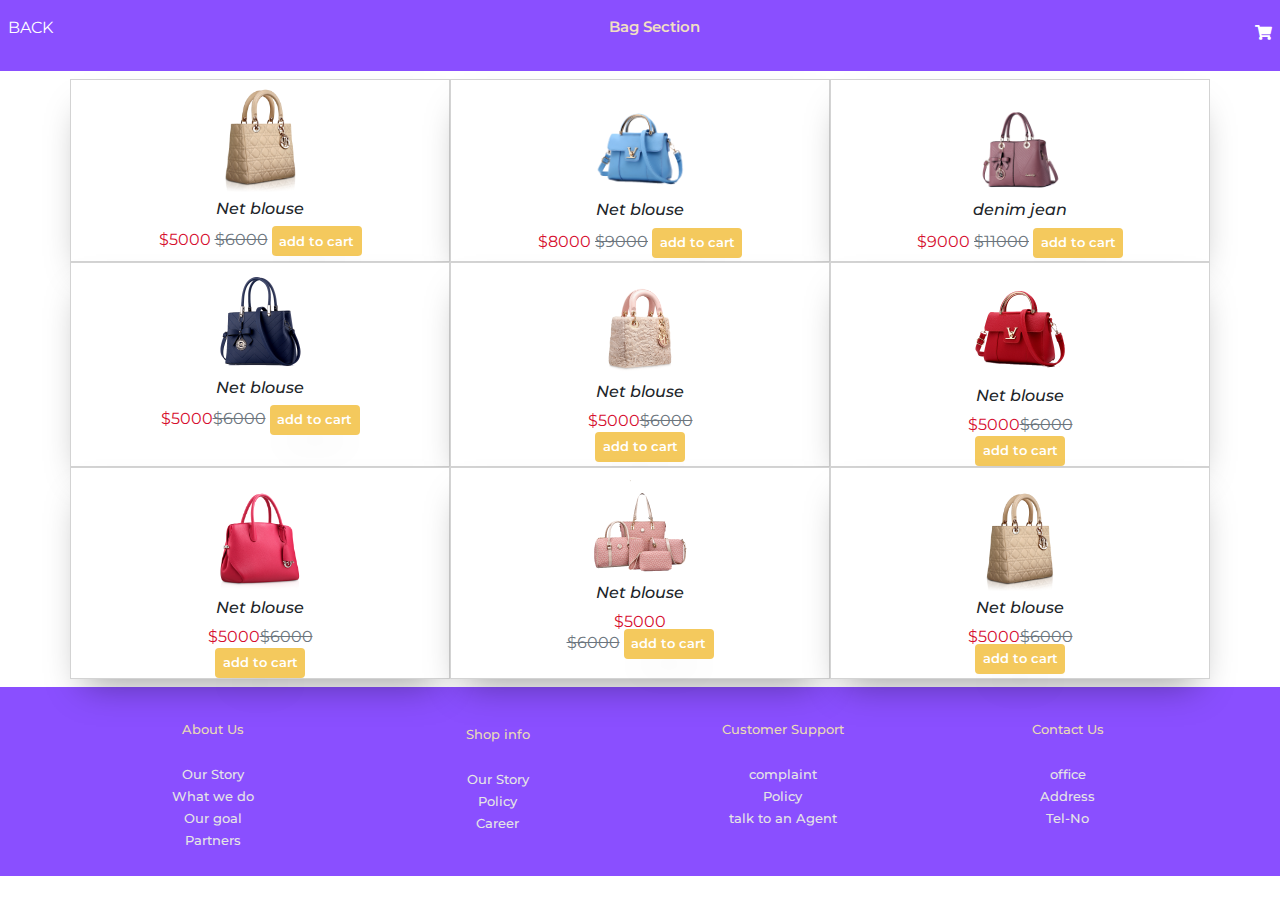
<file: bag.html>
<!doctype html>
<html lang="en">
  <head>
    <title>Title</title>
    <!-- Required meta tags -->
    <meta charset="utf-8">
    <meta name="viewport" content="width=device-width, initial-scale=1, shrink-to-fit=no">
    <link rel="stylesheet" href="https://stackpath.bootstrapcdn.com/bootstrap/4.3.1/css/bootstrap.min.css" integrity="sha384-ggOyR0iXCbMQv3Xipma34MD+dH/1fQ784/j6cY/iJTQUOhcWr7x9JvoRxT2MZw1T" crossorigin="anonymous">
    <link rel="stylesheet" href="css/style.css">
    <link href="/fontawesome-free-5.15.4-web/css/all.css" rel="stylesheet">
    <script src="https://code.jquery.com/jquery-3.3.1.slim.min.js" integrity="sha384-q8i/X+965DzO0rT7abK41JStQIAqVgRVzpbzo5smXKp4YfRvH+8abtTE1Pi6jizo" crossorigin="anonymous"></script>
      <script src="https://cdnjs.cloudflare.com/ajax/libs/popper.js/1.14.7/umd/popper.min.js" integrity="sha384-UO2eT0CpHqdSJQ6hJty5KVphtPhzWj9WO1clHTMGa3JDZwrnQq4sF86dIHNDz0W1" crossorigin="anonymous"></script>
      <script src="https://stackpath.bootstrapcdn.com/bootstrap/4.3.1/js/bootstrap.min.js" integrity="sha384-JjSmVgyd0p3pXB1rRibZUAYoIIy6OrQ6VrjIEaFf/nJGzIxFDsf4x0xIM+B07jRM" crossorigin="anonymous"></script>
   
    <!-- Bootstrap CSS -->
 
   <link rel="preconnect" href="https://fonts.googleapis.com">
<link rel="preconnect" href="https://fonts.gstatic.com" crossorigin>
<link href="https://fonts.googleapis.com/css2?family=Montserrat:wght@400;500;600&display=swap" rel="stylesheet">
  </head>
  <body class="des"> 
   
    <nav class=" d-flex navo justify-content-between px-2">
      <a class=" py-3 text-white " href="index.html"> BACK</a>
      <p class="act py-3  text-center mx-auto" href="#"> Bag Section</p>
      <div class="position-absolute w-100 cars p-2">
        <div class="text-right p-2"><i class="fa fa-times cancel bg-light text-warning p-2 rounded" aria-hidden="true"></i></div>
          <p class="empty"></p>
      </div>
        
      <h1 class=""><i class="fa fa-shopping-cart ca" aria-hidden="true"></i></h1>
    </nav>
    <div class="container  mb-2 mt-2">
    <div class="row ">
      <div class="col-4 py-2 text-center   trouser">
      <img width="95px" class=" imag  "   src="./images/tote-bag-christian-dior-se-lady-dior-handbag-bag-976ef1c25dc5737d677105265ef517fa.png">
        <p class="h6">Net blouse</p>
        <p class="special">$5000   <del class="text-secondary">$6000</del>

<button class="btn b buy">add to cart</button>
     
     </div> 
       <div class="col-4 py-2 text-center trouser">
        <a href="">  <img width="90px" class="mt-3 imag "   src="./images/museum-of-bags-and-purses-handbag-messenger-bag-fashion-women-s-handbags-58fb84c0744bca0f2b0111df59adb636.png">
          </a><p class="h6">Net blouse</p>
          <p class="special">$8000   <del class="text-secondary">$9000</del>

          <button class="btn b buy">add to cart</button>

        </div>
          <div class="col-4  text-center trouser ">
            <a href=""> <img width="90px" class="mt-4 imag "   src="./images/handbag-messenger-bag-leather-tote-bag-women-s-handbags-d4d778acc3112d7686847ea2b6bc0f83.png">
      </a><p class="h6">denim jean</p>
      <p class="special">$9000 <del class="text-secondary">$11000</del>
    <button class="btn b buy">add to cart</button>


  </div>
      <div class="col-4 text-center trouser">
        <a href=""> <img width="100px" class="mt-2 imag "   src="./images/handbag-designer-woman-women-s-handbags-92af0b9a9175e855a7331774c9bb96ec.png">
  </a><p class="h6">Net blouse</p>
  <p class="special">$5000<del class="text-secondary">$6000</del>
<button class="btn b buy">add to cart</button>

</div>
  <div class="col-4 text-center trouser">
    <a href=""> <img width="80px" class="mt-4 imag "   src="./images/handbag-christian-dior-se-lady-dior-fashion-bag-6dfc50f4bef9c8a48a3dfcb26140c982.png">
</a><p class="h6">Net blouse</p>
<p class="special">$5000<del class="text-secondary">$6000</del></p>
<button class="btn b buy mt-1">add to cart</button>

</div>
<div class="col-4 text-center trouser">
  <a href="learn.html"> <img width="100px" class="mt-3 imag "   src="./images/chanel-handbag-messenger-bag-tote-bag-women-s-handbags-984b628b9482c749068f4e052cdf3143.png">
</a><p class="h6">Net blouse</p>
<p class="special">$5000<del class="text-secondary">$6000</del></p>
<button class="btn b buy mt-1">add to cart</button>

</div>
<div class="col-4 text-center trouser">
  <img width="90px" class=" mt-4 imag "   src="./images/christian-dior-se-handbag-lady-dior-tote-bag-women-bag-1b61077a3ab48e6d1144b6988428a0c7.png">
   <p class="h6">Net blouse</p>
    <p class="special">$5000<del class="text-secondary">$6000</del></p>
    <button class="btn b mt-1 buy">add to cart</button>

    </div>
    <div class="col-4 text-center trouser">
      <img width="100px" class=" mt-2 imag "   src="./images/handbag-messenger-bag-tote-bag-leather-women-s-handbags-6fd89cc106c22399bf3d2b9258be1f96.png">
       <p class="h6">Net blouse</p>
<p class="special">$5000</p><del class="text-secondary">$6000</del>
<button class="btn b buy">add to cart</button>

</div>
        <div class="col-4 text-center trouser">
         <img width="90px" class="mt-4 imag "   src="./images/tote-bag-christian-dior-se-lady-dior-handbag-bag-976ef1c25dc5737d677105265ef517fa.png">
   <p class="h6">Net blouse</p>
    <p class="special">$5000<del class="text-secondary">$6000</del></p>
    <button class="btn b buy">add to cart</button>

    </div>
        </div>
        </div>
         
        <footer class="p-2" id="about">

          <div class="container mt-3 mx-"><div class="row" >

          <div class="col-6 col-md-3 re text-center"><p>About Us</p>

            <ul class="remove mt-3 text">

              <a href="#"> <li>Our Story</li></a>

               <a href="#"><li>What we do</li></a>

               <a href="#"> <li>Our goal</li></a>

                <a href="#"><li>Partners</li></a>

  </ul>

</div>

          <div class="col-6 col-md-3">

            <p class="h6 re text-center">Shop info</p>

            <ul class="remove mt-3 text-center">

          <a href="#"> <li>Our Story</li></a>

           <a href="#"><li>Policy</li></a>

           <a href="#"> <li>Career</li></a>

           

</ul>

          </div>

          <div class="col-6 col-md-3 text-sm re text-center">Customer Support

          <ul class="remove mt-3">

            <a href="#"> <li>complaint</li></a>

             <a href="#"><li>Policy</li></a>

             <a href="#"> <li>talk to an Agent</li></a>

            </ul></div>

          <div class="col-6 col-md-3 re text-center"><p>Contact Us</p>

            <ul class="remove mt-3">

              <a href="#"> <li>office</li></a>

               <a href="#"><li>Address</li></a>

               <a href="#"> <li>Tel-No</li></a>
            
         </ul>
          </div>
              </div>        
      </footer>
        <script src="https://code.jquery.com/jquery-3.3.1.slim.min.js" integrity="sha384-q8i/X+965DzO0rT7abK41JStQIAqVgRVzpbzo5smXKp4YfRvH+8abtTE1Pi6jizo" crossorigin="anonymous"></script>

        <script src="https://cdnjs.cloudflare.com/ajax/libs/popper.js/1.14.7/umd/popper.min.js" integrity="sha384-UO2eT0CpHqdSJQ6hJty5KVphtPhzWj9WO1clHTMGa3JDZwrnQq4sF86dIHNDz0W1" crossorigin="anonymous"></script>

        <script src="https://stackpath.bootstrapcdn.com/bootstrap/4.3.1/js/bootstrap.min.js" integrity="sha384-JjSmVgyd0p3pXB1rRibZUAYoIIy6OrQ6VrjIEaFf/nJGzIxFDsf4x0xIM+B07jRM" crossorigin="anonymous"></script>

        <script src="./js/shoe.js"></script>

        </body>
        </html>
</file>
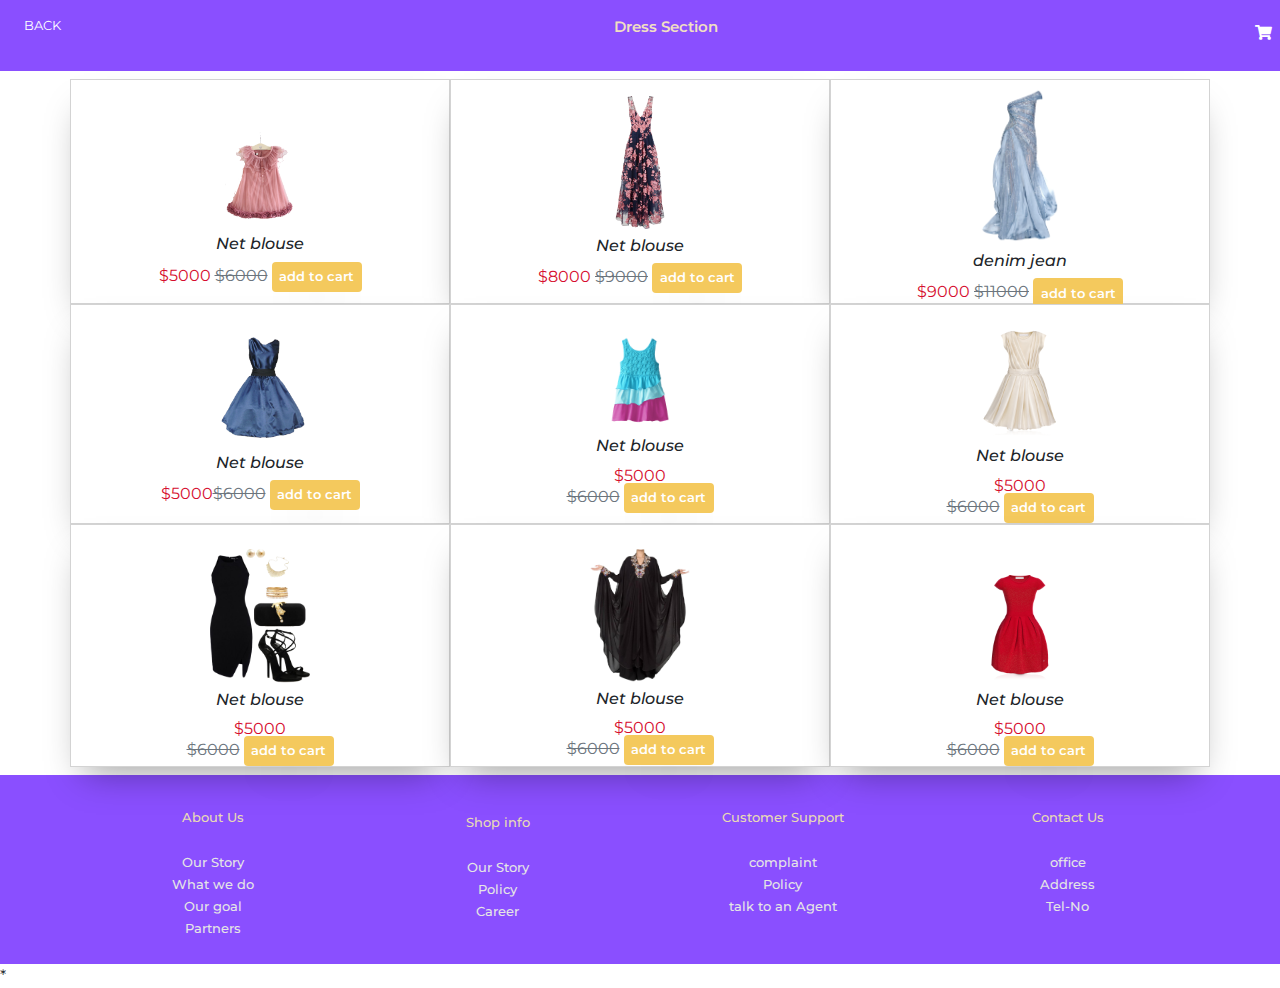
<file: dress.html>
<!doctype html>
<html lang="en">
  <head>
    <title>Title</title>
    <!-- Required meta tags -->
    <meta charset="utf-8">
    <meta name="viewport" content="width=device-width, initial-scale=1, shrink-to-fit=no">
    <link rel="stylesheet" href="https://stackpath.bootstrapcdn.com/bootstrap/4.3.1/css/bootstrap.min.css" integrity="sha384-ggOyR0iXCbMQv3Xipma34MD+dH/1fQ784/j6cY/iJTQUOhcWr7x9JvoRxT2MZw1T" crossorigin="anonymous">
    <link rel="stylesheet" href="css/style.css">
    <link href="/fontawesome-free-5.15.4-web/css/all.css" rel="stylesheet">
    <script src="https://code.jquery.com/jquery-3.3.1.slim.min.js" integrity="sha384-q8i/X+965DzO0rT7abK41JStQIAqVgRVzpbzo5smXKp4YfRvH+8abtTE1Pi6jizo" crossorigin="anonymous"></script>
      <script src="https://cdnjs.cloudflare.com/ajax/libs/popper.js/1.14.7/umd/popper.min.js" integrity="sha384-UO2eT0CpHqdSJQ6hJty5KVphtPhzWj9WO1clHTMGa3JDZwrnQq4sF86dIHNDz0W1" crossorigin="anonymous"></script>
      <script src="https://stackpath.bootstrapcdn.com/bootstrap/4.3.1/js/bootstrap.min.js" integrity="sha384-JjSmVgyd0p3pXB1rRibZUAYoIIy6OrQ6VrjIEaFf/nJGzIxFDsf4x0xIM+B07jRM" crossorigin="anonymous"></script>
   
    <!-- Bootstrap CSS -->
 
   <link rel="preconnect" href="https://fonts.googleapis.com">
<link rel="preconnect" href="https://fonts.gstatic.com" crossorigin>
<link href="https://fonts.googleapis.com/css2?family=Montserrat:wght@400;500;600&display=swap" rel="stylesheet">
  </head>
  <body class="text-"> 
   
    <nav class=" d-flex  navo justify-content-between px-2">
      <a class=" p-3 text-white  small" href="index.html"> BACK</a>
      <p class="act p-3  sho mx-auto"  href="#"> Dress Section</p>
      <span class=" active"></span>
      <h1 class=""><i class="fa fa-shopping-cart  ca" aria-hidden="true"></i></h1>
    </nav>
    
    <div class="container mb-2 mt-2">
    <div class="row ">
      <div class="col-4 text-center   trouser">
      <img width="100px" class=" mt-5 "   src="./images/t-shirt-dress-childrens-clothing-childrens-party-girl-girl-children-dress-db122b3193c7debba76571a78fdc2522.png">
        <p class="h6">Net blouse</p>
        <p class="special">$5000   <del class="text-secondary">$6000</del>

<button class="btn b buy">add to cart</button>
     
     </div> 
       <div class="col-4  text-center trouser">
        <a href="">  <img width="100px" class="mt-3"   src="./images/evening-gown-dress-marchesa-ball-gown-v-collar-dress-3fa1f23d28c95b73c6bb2e3a398829d8.png">
          </a><p class="h6">Net blouse</p>
          <p class="special">$8000   <del class="text-secondary">$9000</del>

          <button class="btn b buy">add to cart</button>

        </div>
          <div class="col-4 text-center trouser">
            <a href=""> <img width="80px" class="mt-2"   src="./images/evening-gown-prom-wedding-dress-dress-2c0fa20ae4decebbb7676f51a4e696f5.png">
      </a><p class="h6">denim jean</p>
      <p class="special">$9000 <del class="text-secondary">$11000</del>
    <button class="btn b buy">add to cart</button>


  </div>
      <div class="col-4 text-center trouser">
        <a href=""> <img width="100px" class="mt-4"   src="./images/cocktail-dress-blue-skirt-clothing-silk-sleeveless-dress-975d02d57154748d17de03415d3b1550.png">
  </a><p class="h6">Net blouse</p>
  <p class="special">$5000<del class="text-secondary">$6000</del>
<button class="btn b buy">add to cart</button>

</div>
  <div class="col-4 text-center trouser">
    <a href=""> <img width="100px" class="mt-4"   src="./images/children-s-clothing-party-dress-infant-dress-78d7b5e3d8d2028b3b0efb14fa5023a8.png">
</a><p class="h6">Net blouse</p>
<p class="special">$5000</p><del class="text-secondary">$6000</del>
<button class="btn b buy">add to cart</button>

</div>
<div class="col-4 text-center trouser">
  <a href="learn.html"> <img width="100px" class="mt-4"   src="./images/baby-dior-dress-christian-dior-se-clothing-gown-dress-9c82cbd78fb74e0de47beea29000746f.png">
</a><p class="h6">Net blouse</p>
<p class="special">$5000</p><del class="text-secondary">$6000</del>
<button class="btn b buy">add to cart</button>

</div>
<div class="col-4 text-center trouser">
  <a href="learn.html">  <img width="100px" class=" mt-4"   src="./images/little-black-dress-cocktail-dress-clothing-party-dress-women-with-66fb0480fbfc42db17a57074b903df6e.png">
    </a><p class="h6">Net blouse</p>
    <p class="special">$5000</p><del class="text-secondary">$6000</del>
    <button class="btn b buy">add to cart</button>

    </div>
    <div class="col-4 text-center trouser">
      <a href="learn.html">  <img width="100px" class=" mt-4"   src="./images/abaya-dress-chiffon-clothing-kaftan-abaya-db87afafcbc1a6588e8ad00884677ebb.png">
        </a><p class="h6">Net blouse</p>
<p class="special">$5000</p><del class="text-secondary">$6000</del>
<button class="btn b buy">add to cart</button>

</div>
        <div class="col-4 text-center trouser">
          <a href="learn.html"> <img width="100px" class="mt-5"   src="./images/baby-dior-cocktail-dress-christian-dior-se-clothing-dress-9a82e9f88ae0ad59122987b61d2eac3f.png">
    </a><p class="h6">Net blouse</p>
    <p class="special">$5000</p><del class="text-secondary">$6000</del>
    <button class="btn b buy">add to cart</button>

    </div>
        </div>
        </div>
         
        <footer class="p-2" id="about">

          <div class="container mt-3 mx-"><div class="row" >

          <div class="col-6 col-md-3 re text-center"><p>About Us</p>

            <ul class="remove mt-3 text">

              <a href="#"> <li>Our Story</li></a>

               <a href="#"><li>What we do</li></a>

               <a href="#"> <li>Our goal</li></a>

                <a href="#"><li>Partners</li></a>

  </ul>

</div>

          <div class="col-6 col-md-3">

            <p class="h6 re text-center">Shop info</p>

            <ul class="remove mt-3 text-center">

          <a href="#"> <li>Our Story</li></a>

           <a href="#"><li>Policy</li></a>

           <a href="#"> <li>Career</li></a>

           

</ul>

          </div>

          <div class="col-6 col-md-3 text-sm re text-center">Customer Support

          <ul class="remove mt-3">

            <a href="#"> <li>complaint</li></a>

             <a href="#"><li>Policy</li></a>

             <a href="#"> <li>talk to an Agent</li></a>

            </ul></div>

          <div class="col-6 col-md-3 re text-center"><p>Contact Us</p>

            <ul class="remove mt-3">

              <a href="#"> <li>office</li></a>

               <a href="#"><li>Address</li></a>

               <a href="#"> <li>Tel-No</li></a>

            

            

            

  </ul>

              </div>

        </div>

        </div>

        

        

        

      </footer>

     

        <script src="https://code.jquery.com/jquery-3.3.1.slim.min.js" integrity="sha384-q8i/X+965DzO0rT7abK41JStQIAqVgRVzpbzo5smXKp4YfRvH+8abtTE1Pi6jizo" crossorigin="anonymous"></script>

        <script src="https://cdnjs.cloudflare.com/ajax/libs/popper.js/1.14.7/umd/popper.min.js" integrity="sha384-UO2eT0CpHqdSJQ6hJty5KVphtPhzWj9WO1clHTMGa3JDZwrnQq4sF86dIHNDz0W1" crossorigin="anonymous"></script>

        <script src="https://stackpath.bootstrapcdn.com/bootstrap/4.3.1/js/bootstrap.min.js" integrity="sha384-JjSmVgyd0p3pXB1rRibZUAYoIIy6OrQ6VrjIEaFf/nJGzIxFDsf4x0xIM+B07jRM" crossorigin="anonymous"></script>

        <script src="./js/shoe.js"></script>

        </body>
        </html>
        
*
</file>
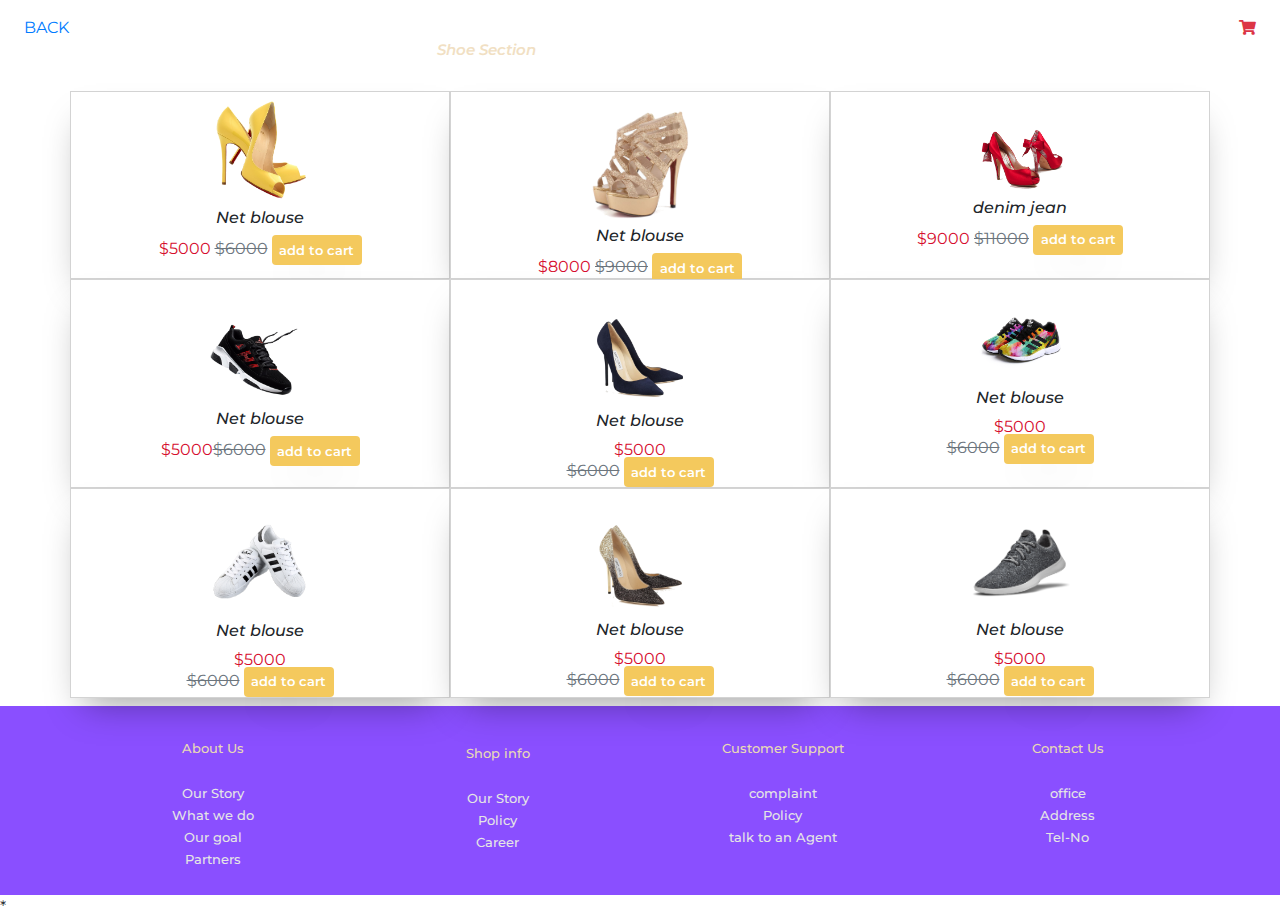
<file: jeans.html>
<!doctype html>
<html lang="en">
  <head>
    <title>Title</title>
    <!-- Required meta tags -->
    <meta charset="utf-8">
    <meta name="viewport" content="width=device-width, initial-scale=1, shrink-to-fit=no">
    <link rel="stylesheet" href="https://stackpath.bootstrapcdn.com/bootstrap/4.3.1/css/bootstrap.min.css" integrity="sha384-ggOyR0iXCbMQv3Xipma34MD+dH/1fQ784/j6cY/iJTQUOhcWr7x9JvoRxT2MZw1T" crossorigin="anonymous">
    <link rel="stylesheet" href="css/style.css">
    <link href="/fontawesome-free-5.15.4-web/css/all.css" rel="stylesheet">
    <script src="https://code.jquery.com/jquery-3.3.1.slim.min.js" integrity="sha384-q8i/X+965DzO0rT7abK41JStQIAqVgRVzpbzo5smXKp4YfRvH+8abtTE1Pi6jizo" crossorigin="anonymous"></script>
      <script src="https://cdnjs.cloudflare.com/ajax/libs/popper.js/1.14.7/umd/popper.min.js" integrity="sha384-UO2eT0CpHqdSJQ6hJty5KVphtPhzWj9WO1clHTMGa3JDZwrnQq4sF86dIHNDz0W1" crossorigin="anonymous"></script>
      <script src="https://stackpath.bootstrapcdn.com/bootstrap/4.3.1/js/bootstrap.min.js" integrity="sha384-JjSmVgyd0p3pXB1rRibZUAYoIIy6OrQ6VrjIEaFf/nJGzIxFDsf4x0xIM+B07jRM" crossorigin="anonymous"></script>
   
    <!-- Bootstrap CSS -->
 
   <link rel="preconnect" href="https://fonts.googleapis.com">
<link rel="preconnect" href="https://fonts.gstatic.com" crossorigin>
<link href="https://fonts.googleapis.com/css2?family=Montserrat:wght@400;500;600&display=swap" rel="stylesheet">
  </head>
  <body class="text-"> 
   
    <nav class=" d-flex justify-content-between px-2">
      <a class=" p-3 " href="index.html"> BACK</a>
      <p class="act p-3 h6 sho" href="#"> Shoe Section</p>
      <span class=" active"></span>
      <div class="p-3"><i class="fa fa-shopping-cart text-danger ca" aria-hidden="true"><b class="mt-n5 quantity"></b></i></div>
    </nav>
    <div class="container mb-2 mt-2">
    <div class="row ">
      <div class="col-4 text-center   trouser">
      <img width="100px" class=" mt-2 "   src="./images/court-shoe-high-heeled-shoe-stiletto-heel-peep-toe-shoe-enterprise-x-chin-afe7e2bfa4a6652aa5f933e1e8c26b4c.png">
        <p class="h6">Net blouse</p>
        <p class="special">$5000   <del class="text-secondary">$6000</del>

<button class="btn b buy">add to cart</button>
     
     </div> 
       <div class="col-4  text-center trouser">
        <a href="">  <img width="100px" class="mt-3"   src="./images/high-heeled-shoe-stiletto-heel-sandal-court-shoe-platform-shoes-49f9df3907498f0ab858fdf26153c131.png">
          </a><p class="h6">Net blouse</p>
          <p class="special">$8000   <del class="text-secondary">$9000</del>

          <button class="btn b buy">add to cart</button>

        </div>
          <div class="col-4 text-center trouser">
            <a href=""> <img width="100px" class="mt-4"   src="./images/shoe-bride-red-high-heeled-footwear-wedding-female-shoes-png-hd-eea44e4685389184c24ab9ef53ff734d.png">
      </a><p class="h6">denim jean</p>
      <p class="special">$9000 <del class="text-secondary">$11000</del>
    <button class="btn b buy">add to cart</button>


  </div>
      <div class="col-4 text-center trouser">
        <a href=""> <img width="100px" class="mt-4"   src="./images/sneakers-skate-shoe-nike-adidas-a-sports-shoes-8c8f3ec184053d98afb1672214f8c92e.png">
  </a><p class="h6">Net blouse</p>
  <p class="special">$5000<del class="text-secondary">$6000</del>
<button class="btn b buy">add to cart</button>

</div>
  <div class="col-4 text-center trouser">
    <a href=""> <img width="100px" class="mt-4"   src="./images/kisspng-court-shoe-wedge-high-heeled-footwear-sandal-5a68205586fd63.6727838515167734615529.png">
</a><p class="h6">Net blouse</p>
<p class="special">$5000</p><del class="text-secondary">$6000</del>
<button class="btn b buy">add to cart</button>

</div>
<div class="col-4 text-center trouser">
  <a href="learn.html"> <img width="100px" class="mt-4"   src="./images/adidas-originals-skate-shoe-sneakers-adidas-adidas-shoes-e31bac73d9379cba33a6bf13749e96ac.png">
</a><p class="h6">Net blouse</p>
<p class="special">$5000</p><del class="text-secondary">$6000</del>
<button class="btn b buy">add to cart</button>

</div>
<div class="col-4 text-center trouser">
  <a href="learn.html">  <img width="100px" class=" mt-4"   src="./images/adidas-superstar-sneakers-shoe-adidas-originals-adidas-a5de375c61b7fd5f511806d9ce4aebb5.png">
    </a><p class="h6">Net blouse</p>
    <p class="special">$5000</p><del class="text-secondary">$6000</del>
    <button class="btn b buy">add to cart</button>

    </div>
    <div class="col-4 text-center trouser">
      <a href="learn.html">  <img width="100px" class=" mt-4"   src="./images/court-shoe-high-heeled-footwear-sandal-stiletto-heel-gradient-choo-fine-with-high-heeled-shoes-7f96f7a404086dd7972b5128f06902ef.png">
        </a><p class="h6">Net blouse</p>
<p class="special">$5000</p><del class="text-secondary">$6000</del>
<button class="btn b buy">add to cart</button>

</div>
        <div class="col-4 text-center trouser">
          <a href="learn.html"> <img width="100px" class="mt-4"   src="./images/merino-allbirds-wool-natural-dye-shoe-men-s-shoes-b2da6b039ecdbf9825d918dd08e5c9f7.png">
    </a><p class="h6">Net blouse</p>
    <p class="special">$5000</p><del class="text-secondary">$6000</del>
    <button class="btn b buy">add to cart</button>

    </div>
        </div>
        </div>
         
        <footer class="p-2" id="about">

          <div class="container mt-3 mx-"><div class="row" >

          <div class="col-6 col-md-3 re text-center"><p>About Us</p>

            <ul class="remove mt-3 text">

              <a href="#"> <li>Our Story</li></a>

               <a href="#"><li>What we do</li></a>

               <a href="#"> <li>Our goal</li></a>

                <a href="#"><li>Partners</li></a>

  </ul>

</div>

          <div class="col-6 col-md-3">

            <p class="h6 re text-center">Shop info</p>

            <ul class="remove mt-3 text-center">

          <a href="#"> <li>Our Story</li></a>

           <a href="#"><li>Policy</li></a>

           <a href="#"> <li>Career</li></a>

           

</ul>

          </div>

          <div class="col-6 col-md-3 text-sm re text-center">Customer Support

          <ul class="remove mt-3">

            <a href="#"> <li>complaint</li></a>

             <a href="#"><li>Policy</li></a>

             <a href="#"> <li>talk to an Agent</li></a>

            </ul></div>

          <div class="col-6 col-md-3 re text-center"><p>Contact Us</p>

            <ul class="remove mt-3">

              <a href="#"> <li>office</li></a>

               <a href="#"><li>Address</li></a>

               <a href="#"> <li>Tel-No</li></a>

            

            

            

  </ul>

              </div>

        </div>

        </div>

      </footer>

        <script src="https://code.jquery.com/jquery-3.3.1.slim.min.js" integrity="sha384-q8i/X+965DzO0rT7abK41JStQIAqVgRVzpbzo5smXKp4YfRvH+8abtTE1Pi6jizo" crossorigin="anonymous"></script>

        <script src="https://cdnjs.cloudflare.com/ajax/libs/popper.js/1.14.7/umd/popper.min.js" integrity="sha384-UO2eT0CpHqdSJQ6hJty5KVphtPhzWj9WO1clHTMGa3JDZwrnQq4sF86dIHNDz0W1" crossorigin="anonymous"></script>

        <script src="https://stackpath.bootstrapcdn.com/bootstrap/4.3.1/js/bootstrap.min.js" integrity="sha384-JjSmVgyd0p3pXB1rRibZUAYoIIy6OrQ6VrjIEaFf/nJGzIxFDsf4x0xIM+B07jRM" crossorigin="anonymous"></script>

        <script src="./js/shoe.js"></script>

        </body>
        </html>
        
*
</file>
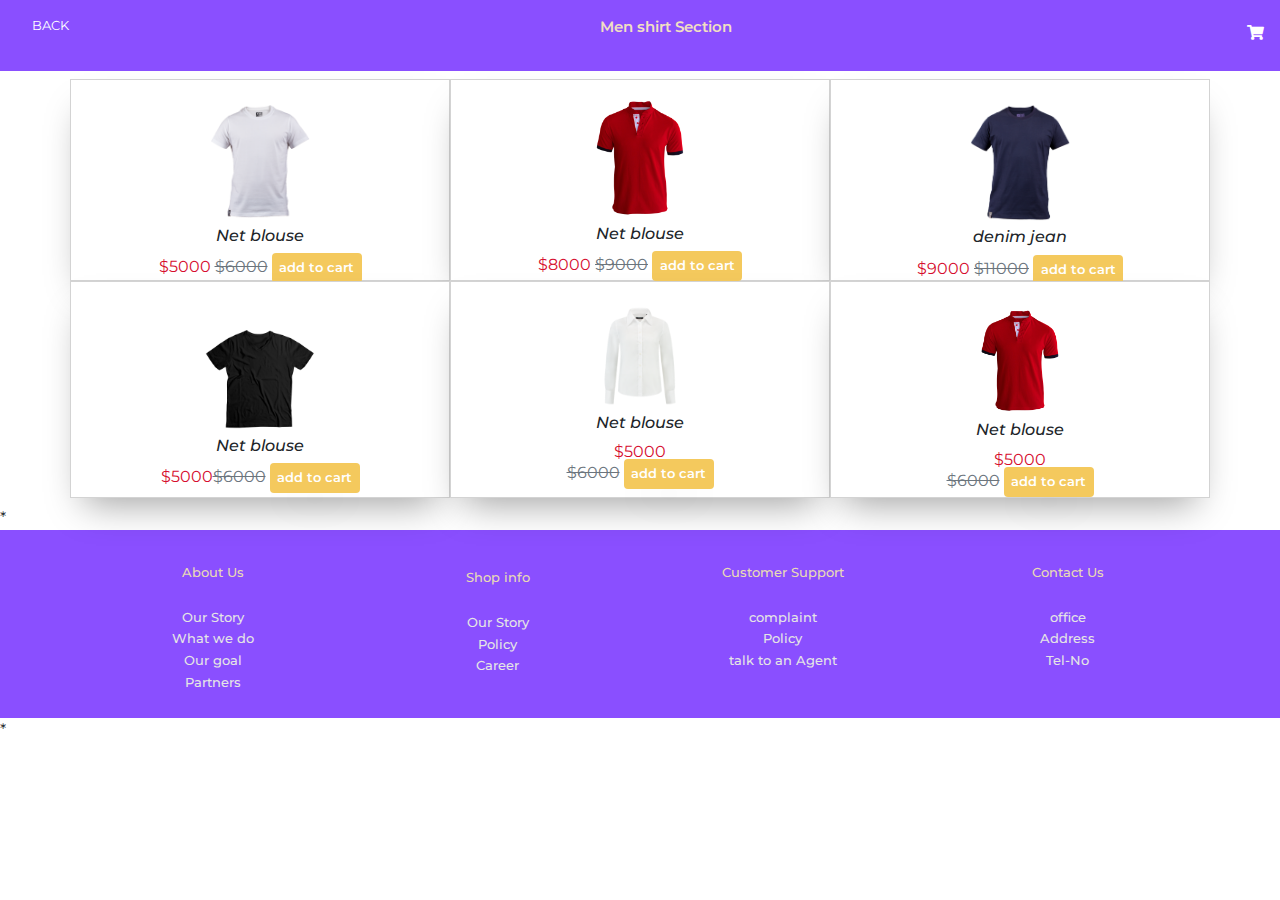
<file: men.html>
<!doctype html>
<html lang="en">
  <head>
    <title>men shirt-section</title>
    <!-- Required meta tags -->
    <meta charset="utf-8">
    <meta name="viewport" content="width=device-width, initial-scale=1, shrink-to-fit=no">
    <link rel="stylesheet" href="https://stackpath.bootstrapcdn.com/bootstrap/4.3.1/css/bootstrap.min.css" integrity="sha384-ggOyR0iXCbMQv3Xipma34MD+dH/1fQ784/j6cY/iJTQUOhcWr7x9JvoRxT2MZw1T" crossorigin="anonymous">
    <link rel="stylesheet" href="css/style.css">
    <link href="/fontawesome-free-5.15.4-web/css/all.css" rel="stylesheet">
    <script src="https://code.jquery.com/jquery-3.3.1.slim.min.js" integrity="sha384-q8i/X+965DzO0rT7abK41JStQIAqVgRVzpbzo5smXKp4YfRvH+8abtTE1Pi6jizo" crossorigin="anonymous"></script>
      <script src="https://cdnjs.cloudflare.com/ajax/libs/popper.js/1.14.7/umd/popper.min.js" integrity="sha384-UO2eT0CpHqdSJQ6hJty5KVphtPhzWj9WO1clHTMGa3JDZwrnQq4sF86dIHNDz0W1" crossorigin="anonymous"></script>
      <script src="https://stackpath.bootstrapcdn.com/bootstrap/4.3.1/js/bootstrap.min.js" integrity="sha384-JjSmVgyd0p3pXB1rRibZUAYoIIy6OrQ6VrjIEaFf/nJGzIxFDsf4x0xIM+B07jRM" crossorigin="anonymous"></script>
   
    <!-- Bootstrap CSS -->
 
   <link rel="preconnect" href="https://fonts.googleapis.com">
<link rel="preconnect" href="https://fonts.gstatic.com" crossorigin>
<link href="https://fonts.googleapis.com/css2?family=Montserrat:wght@400;500;600&display=swap" rel="stylesheet">
  </head>
  <body class="text-"> 
   
    <nav class=" d-flex navo justify-content-between px-3">
      <a class=" p-3 small text-white " href="index.html"> BACK</a>
      <p class="act p-3 mx-auto"> Men shirt Section</p>
     
      <h1 class=""><i class="fa fa-shopping-cart  ca" aria-hidden="true"></i></h1>
    </nav>
    <div class="container mb-2 mt-2">
    <div class="row ">
      <div class="col-4 text-center   trouser">
      <img width="100px" class=" mt-4 "   src="./images/kisspng-printed-t-shirt-hoodie-sweater-plain-white-t-shirt-png-5a77b4b4e14399.5849015015177944849227.png">
        <p class="h6">Net blouse</p>
        <p class="special">$5000   <del class="text-secondary">$6000</del>

<button class="btn b buy">add to cart</button>
     
     </div> 
       <div class="col-4  text-center trouser">
        <a href="">  <img width="90px" class="mt-3"   src="./images/t-shirt-polo-shirt-sleeve-red-t-shirt-a894caef02dc941bb4b1ade548c96d76.png">
          </a><p class="h6">Net blouse</p>
          <p class="special">$8000   <del class="text-secondary">$9000</del>

          <button class="btn b buy">add to cart</button>

        </div>
          <div class="col-4 text-center trouser">
            <a href=""> <img width="100px" class="mt-4"   src="./images/t-shirt-navy-blue-polo-shirt-shirt-7528c86b275f597ecb4ed255bdb70e99.png">
      </a><p class="h6">denim jean</p>
      <p class="special">$9000 <del class="text-secondary">$11000</del>
    <button class="btn b buy">add to cart</button>


  </div>
      <div class="col-4 text-center trouser">
        <a href=""> <img width="110px" class="mt-5"   src="./images/t-shirt-clothing-champion-neckline-plain-c0fdc2b086db471c19facdc58ac7b8f0.png">
  </a><p class="h6">Net blouse</p>
  <p class="special">$5000<del class="text-secondary">$6000</del>
<button class="btn b buy">add to cart</button>

</div>
  <div class="col-4 text-center trouser">
    <a href=""> <img width="100px" class="mt-4"   src="./images/blouse-neck-white-blouse-a3139925cf6d27a898b83b577dd2ded7.png">
</a><p class="h6">Net blouse</p>
<p class="special">$5000</p><del class="text-secondary">$6000</del>
<button class="btn b buy">add to cart</button>

</div>
<div class="col-4 text-center trouser">
  <a href="learn.html"> <img width="80px" class="mt-4"   src="./images/t-shirt-polo-shirt-sleeve-red-t-shirt-a894caef02dc941bb4b1ade548c96d76.png">
</a><p class="h6">Net blouse</p>
<p class="special">$5000</p><del class="text-secondary">$6000</del>
<button class="btn b buy">add to cart</button>

</div>  
      </div>
        </div>*
         
        <footer class="p-2" id="about">

          <div class="container mt-3 mx-"><div class="row" >

          <div class="col-6 col-md-3 re text-center"><p>About Us</p>

            <ul class="remove mt-3 text">

              <a href="#"> <li>Our Story</li></a>

               <a href="#"><li>What we do</li></a>

               <a href="#"> <li>Our goal</li></a>

                <a href="#"><li>Partners</li></a>

  </ul>

</div>

          <div class="col-6 col-md-3">

            <p class="h6 re text-center">Shop info</p>

            <ul class="remove mt-3 text-center">

          <a href="#"> <li>Our Story</li></a>

           <a href="#"><li>Policy</li></a>

           <a href="#"> <li>Career</li></a>

           

</ul>

          </div>

          <div class="col-6 col-md-3 text-sm re text-center">Customer Support

          <ul class="remove mt-3">

            <a href="#"> <li>complaint</li></a>

             <a href="#"><li>Policy</li></a>

             <a href="#"> <li>talk to an Agent</li></a>

            </ul></div>

          <div class="col-6 col-md-3 re text-center"><p>Contact Us</p>

            <ul class="remove mt-3">

              <a href="#"> <li>office</li></a>

               <a href="#"><li>Address</li></a>

               <a href="#"> <li>Tel-No</li></a>

            

            

            

  </ul>

              </div>

        </div>

        </div>

        

        

        

      </footer>

     

        <script src="https://code.jquery.com/jquery-3.3.1.slim.min.js" integrity="sha384-q8i/X+965DzO0rT7abK41JStQIAqVgRVzpbzo5smXKp4YfRvH+8abtTE1Pi6jizo" crossorigin="anonymous"></script>

        <script src="https://cdnjs.cloudflare.com/ajax/libs/popper.js/1.14.7/umd/popper.min.js" integrity="sha384-UO2eT0CpHqdSJQ6hJty5KVphtPhzWj9WO1clHTMGa3JDZwrnQq4sF86dIHNDz0W1" crossorigin="anonymous"></script>

        <script src="https://stackpath.bootstrapcdn.com/bootstrap/4.3.1/js/bootstrap.min.js" integrity="sha384-JjSmVgyd0p3pXB1rRibZUAYoIIy6OrQ6VrjIEaFf/nJGzIxFDsf4x0xIM+B07jRM" crossorigin="anonymous"></script>

        <script src="./js/shoe.js"></script>

        </body>
        </html>
        
*
</file>
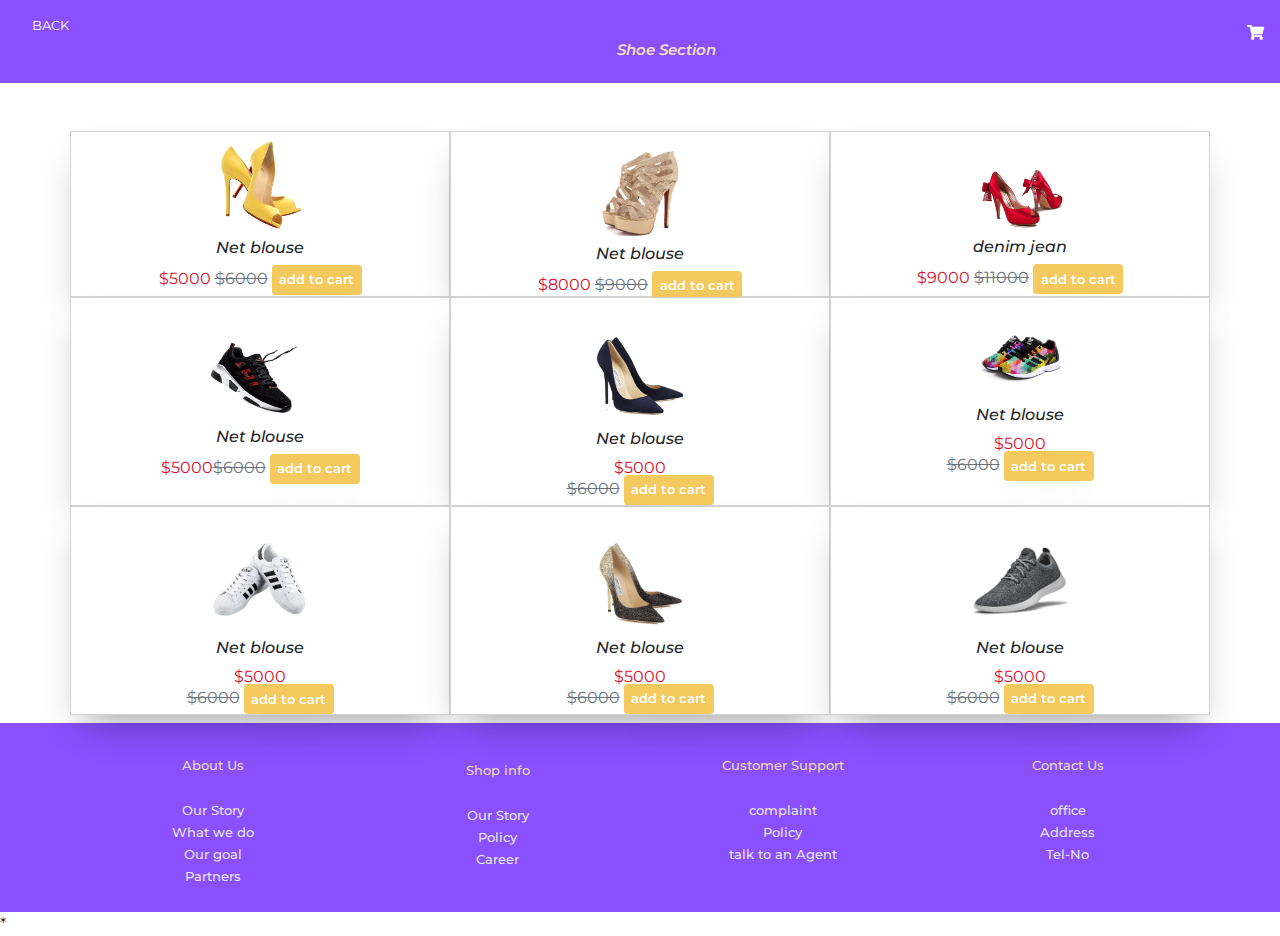
<file: shoes.html>
<!doctype html>
<html lang="en">
  <head>
    <title>shoe-section</title>
    <!-- Required meta tags -->
    <meta charset="utf-8">
    <meta name="viewport" content="width=device-width, initial-scale=1, shrink-to-fit=no">
    <link rel="stylesheet" href="https://stackpath.bootstrapcdn.com/bootstrap/4.3.1/css/bootstrap.min.css" integrity="sha384-ggOyR0iXCbMQv3Xipma34MD+dH/1fQ784/j6cY/iJTQUOhcWr7x9JvoRxT2MZw1T" crossorigin="anonymous">
    <link rel="stylesheet" href="css/style.css">
    <link href="/fontawesome-free-5.15.4-web/css/all.css" rel="stylesheet">
    <script src="https://code.jquery.com/jquery-3.3.1.slim.min.js" integrity="sha384-q8i/X+965DzO0rT7abK41JStQIAqVgRVzpbzo5smXKp4YfRvH+8abtTE1Pi6jizo" crossorigin="anonymous"></script>
      <script src="https://cdnjs.cloudflare.com/ajax/libs/popper.js/1.14.7/umd/popper.min.js" integrity="sha384-UO2eT0CpHqdSJQ6hJty5KVphtPhzWj9WO1clHTMGa3JDZwrnQq4sF86dIHNDz0W1" crossorigin="anonymous"></script>
      <script src="https://stackpath.bootstrapcdn.com/bootstrap/4.3.1/js/bootstrap.min.js" integrity="sha384-JjSmVgyd0p3pXB1rRibZUAYoIIy6OrQ6VrjIEaFf/nJGzIxFDsf4x0xIM+B07jRM" crossorigin="anonymous"></script>
   
    <!-- Bootstrap CSS -->
 
   <link rel="preconnect" href="https://fonts.googleapis.com">
<link rel="preconnect" href="https://fonts.gstatic.com" crossorigin>
<link href="https://fonts.googleapis.com/css2?family=Montserrat:wght@400;500;600&display=swap" rel="stylesheet">
  </head>
  <body class="text-"> 
   
    <nav class=" d-flex navo justify-content-between px-3">
      <a class=" p-3 text-white small " href="index.html"> BACK</a>
      <p class="act p-3 h6 sho mx-auto" href="#"> Shoe Section</p>
      <span class=" active"></span>
      <h1 class=""><i class="fa fa-shopping-cart ca" aria-hidden="true"></i></h1>
    </nav>
    <div class="container mb-2 mt-5">
    <div class="row ">
      <div class="col-4 text-center   trouser">
      <img width="90px" class=" mt-2 imag "   src="./images/court-shoe-high-heeled-shoe-stiletto-heel-peep-toe-shoe-enterprise-x-chin-afe7e2bfa4a6652aa5f933e1e8c26b4c.png">
        <p class="h6">Net blouse</p>
        <p class="special">$5000   <del class="text-secondary">$6000</del>

<button class="btn b buy">add to cart</button>
     
     </div> 
       <div class="col-4  text-center trouser">
        <a href="">  <img width="80px" class="mt-3"   src="./images/high-heeled-shoe-stiletto-heel-sandal-court-shoe-platform-shoes-49f9df3907498f0ab858fdf26153c131.png">
          </a><p class="h6">Net blouse</p>
          <p class="special">$8000   <del class="text-secondary">$9000</del>

          <button class="btn b buy">add to cart</button>

        </div>
          <div class="col-4 text-center trouser">
            <a href=""> <img width="100px" class="mt-4"   src="./images/shoe-bride-red-high-heeled-footwear-wedding-female-shoes-png-hd-eea44e4685389184c24ab9ef53ff734d.png">
      </a><p class="h6">denim jean</p>
      <p class="special">$9000 <del class="text-secondary">$11000</del>
    <button class="btn b buy">add to cart</button>


  </div>
      <div class="col-4 text-center trouser">
        <a href=""> <img width="100px" class="mt-4"   src="./images/sneakers-skate-shoe-nike-adidas-a-sports-shoes-8c8f3ec184053d98afb1672214f8c92e.png">
  </a><p class="h6">Net blouse</p>
  <p class="special">$5000<del class="text-secondary">$6000</del>
<button class="btn b buy">add to cart</button>

</div>
  <div class="col-4 text-center trouser">
    <a href=""> <img width="100px" class="mt-4"   src="./images/kisspng-court-shoe-wedge-high-heeled-footwear-sandal-5a68205586fd63.6727838515167734615529.png">
</a><p class="h6">Net blouse</p>
<p class="special">$5000</p><del class="text-secondary">$6000</del>
<button class="btn b buy">add to cart</button>

</div>
<div class="col-4 text-center trouser">
  <a href="learn.html"> <img width="100px" class="mt-4"   src="./images/adidas-originals-skate-shoe-sneakers-adidas-adidas-shoes-e31bac73d9379cba33a6bf13749e96ac.png">
</a><p class="h6">Net blouse</p>
<p class="special">$5000</p><del class="text-secondary">$6000</del>
<button class="btn b buy">add to cart</button>

</div>
<div class="col-4 text-center trouser">
  <a href="learn.html">  <img width="100px" class=" mt-4"   src="./images/adidas-superstar-sneakers-shoe-adidas-originals-adidas-a5de375c61b7fd5f511806d9ce4aebb5.png">
    </a><p class="h6">Net blouse</p>
    <p class="special">$5000</p><del class="text-secondary">$6000</del>
    <button class="btn b buy">add to cart</button>

    </div>
    <div class="col-4 text-center trouser">
      <a href="learn.html">  <img width="100px" class=" mt-4"   src="./images/court-shoe-high-heeled-footwear-sandal-stiletto-heel-gradient-choo-fine-with-high-heeled-shoes-7f96f7a404086dd7972b5128f06902ef.png">
        </a><p class="h6">Net blouse</p>
<p class="special">$5000</p><del class="text-secondary">$6000</del>
<button class="btn b buy">add to cart</button>

</div>
        <div class="col-4 text-center trouser">
          <a href="learn.html"> <img width="100px" class="mt-4"   src="./images/merino-allbirds-wool-natural-dye-shoe-men-s-shoes-b2da6b039ecdbf9825d918dd08e5c9f7.png">
    </a><p class="h6">Net blouse</p>
    <p class="special">$5000</p><del class="text-secondary">$6000</del>
    <button class="btn b buy">add to cart</button>

    </div>
        </div>
        </div>
         
        <footer class="p-2" id="about">

          <div class="container mt-3 mx-"><div class="row" >

          <div class="col-6 col-md-3 re text-center"><p>About Us</p>

            <ul class="remove mt-3 text">

              <a href="#"> <li>Our Story</li></a>

               <a href="#"><li>What we do</li></a>

               <a href="#"> <li>Our goal</li></a>

                <a href="#"><li>Partners</li></a>

  </ul>

</div>

          <div class="col-6 col-md-3">

            <p class="h6 re text-center">Shop info</p>

            <ul class="remove mt-3 text-center">

          <a href="#"> <li>Our Story</li></a>

           <a href="#"><li>Policy</li></a>

           <a href="#"> <li>Career</li></a>

           

</ul>

          </div>

          <div class="col-6 col-md-3 text-sm re text-center">Customer Support

          <ul class="remove mt-3">

            <a href="#"> <li>complaint</li></a>

             <a href="#"><li>Policy</li></a>

             <a href="#"> <li>talk to an Agent</li></a>

            </ul></div>

          <div class="col-6 col-md-3 re text-center"><p>Contact Us</p>

            <ul class="remove mt-3">

              <a href="#"> <li>office</li></a>

               <a href="#"><li>Address</li></a>

               <a href="#"> <li>Tel-No</li></a>

            

            

            

  </ul>

              </div>

        </div>

        </div>

        

        

        

      </footer>

     

        <script src="https://code.jquery.com/jquery-3.3.1.slim.min.js" integrity="sha384-q8i/X+965DzO0rT7abK41JStQIAqVgRVzpbzo5smXKp4YfRvH+8abtTE1Pi6jizo" crossorigin="anonymous"></script>

        <script src="https://cdnjs.cloudflare.com/ajax/libs/popper.js/1.14.7/umd/popper.min.js" integrity="sha384-UO2eT0CpHqdSJQ6hJty5KVphtPhzWj9WO1clHTMGa3JDZwrnQq4sF86dIHNDz0W1" crossorigin="anonymous"></script>

        <script src="https://stackpath.bootstrapcdn.com/bootstrap/4.3.1/js/bootstrap.min.js" integrity="sha384-JjSmVgyd0p3pXB1rRibZUAYoIIy6OrQ6VrjIEaFf/nJGzIxFDsf4x0xIM+B07jRM" crossorigin="anonymous"></script>

        <script src="./js/shoe.js"></script>

        </body>
        </html>
        
*
</file>
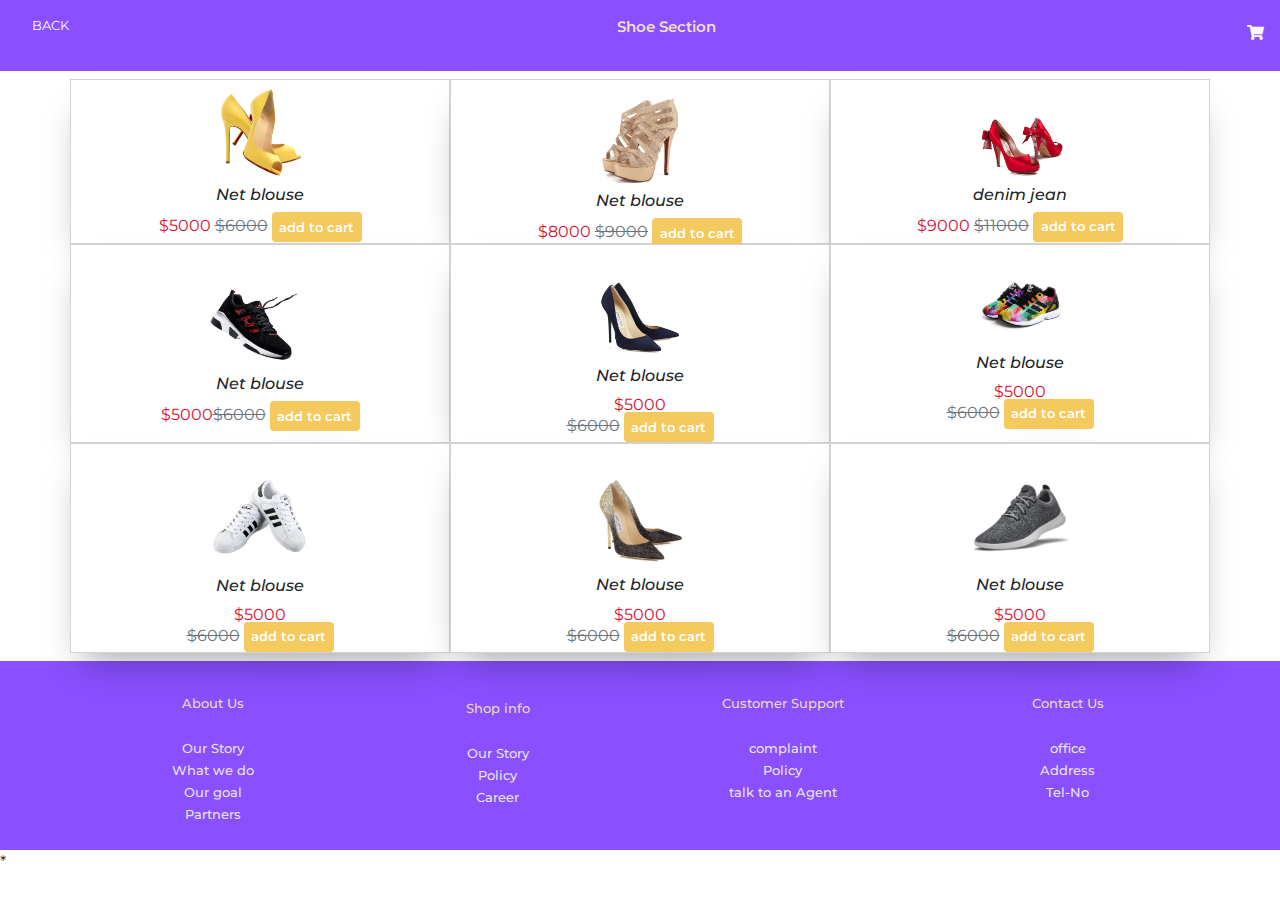
<file: tops.html>
<!doctype html>
<html lang="en">
  <head>
    <title>tops-section</title>
    <!-- Required meta tags -->
    <meta charset="utf-8">
    <meta name="viewport" content="width=device-width, initial-scale=1, shrink-to-fit=no">
    <link rel="stylesheet" href="https://stackpath.bootstrapcdn.com/bootstrap/4.3.1/css/bootstrap.min.css" integrity="sha384-ggOyR0iXCbMQv3Xipma34MD+dH/1fQ784/j6cY/iJTQUOhcWr7x9JvoRxT2MZw1T" crossorigin="anonymous">
    <link rel="stylesheet" href="css/style.css">
    <link href="/fontawesome-free-5.15.4-web/css/all.css" rel="stylesheet">
    <script src="https://code.jquery.com/jquery-3.3.1.slim.min.js" integrity="sha384-q8i/X+965DzO0rT7abK41JStQIAqVgRVzpbzo5smXKp4YfRvH+8abtTE1Pi6jizo" crossorigin="anonymous"></script>
      <script src="https://cdnjs.cloudflare.com/ajax/libs/popper.js/1.14.7/umd/popper.min.js" integrity="sha384-UO2eT0CpHqdSJQ6hJty5KVphtPhzWj9WO1clHTMGa3JDZwrnQq4sF86dIHNDz0W1" crossorigin="anonymous"></script>
      <script src="https://stackpath.bootstrapcdn.com/bootstrap/4.3.1/js/bootstrap.min.js" integrity="sha384-JjSmVgyd0p3pXB1rRibZUAYoIIy6OrQ6VrjIEaFf/nJGzIxFDsf4x0xIM+B07jRM" crossorigin="anonymous"></script>
   
    <!-- Bootstrap CSS -->
 
   <link rel="preconnect" href="https://fonts.googleapis.com">
<link rel="preconnect" href="https://fonts.gstatic.com" crossorigin>
<link href="https://fonts.googleapis.com/css2?family=Montserrat:wght@400;500;600&display=swap" rel="stylesheet">
  </head>
  <body class="text-"> 
   
    <nav class=" d-flex navo justify-content-between px-3">
      <a class=" p-3 text-white small" href="index.html"> BACK</a>
      <p class="act p-3   mx-auto" href="#"> Shoe Section</p>
      <h1 class=""><i class="fa fa-shopping-cart  ca" aria-hidden="true"><b class="mt-n5 quantity"></b></i></h1>
    </nav>
    <div class="container mb-2 mt-2">
    <div class="row ">
      <div class="col-4 text-center   trouser">
      <img width="90px" class=" mt-2 "   src="./images/court-shoe-high-heeled-shoe-stiletto-heel-peep-toe-shoe-enterprise-x-chin-afe7e2bfa4a6652aa5f933e1e8c26b4c.png">
        <p class="h6">Net blouse</p>
        <p class="special">$5000   <del class="text-secondary">$6000</del>

<button class="btn b buy">add to cart</button>
     
     </div> 
       <div class="col-4  text-center trouser">
        <a href="">  <img width="80px" class="mt-3"   src="./images/high-heeled-shoe-stiletto-heel-sandal-court-shoe-platform-shoes-49f9df3907498f0ab858fdf26153c131.png">
          </a><p class="h6">Net blouse</p>
          <p class="special">$8000   <del class="text-secondary">$9000</del>

          <button class="btn b buy">add to cart</button>

        </div>
          <div class="col-4 text-center trouser">
            <a href=""> <img width="100px" class="mt-4"   src="./images/shoe-bride-red-high-heeled-footwear-wedding-female-shoes-png-hd-eea44e4685389184c24ab9ef53ff734d.png">
      </a><p class="h6">denim jean</p>
      <p class="special">$9000 <del class="text-secondary">$11000</del>
    <button class="btn b buy">add to cart</button>


  </div>
      <div class="col-4 text-center trouser">
        <a href=""> <img width="100px" class="mt-4"   src="./images/sneakers-skate-shoe-nike-adidas-a-sports-shoes-8c8f3ec184053d98afb1672214f8c92e.png">
  </a><p class="h6">Net blouse</p>
  <p class="special">$5000<del class="text-secondary">$6000</del>
<button class="btn b buy">add to cart</button>

</div>
  <div class="col-4 text-center trouser">
    <a href=""> <img width="90px" class="mt-4"   src="./images/kisspng-court-shoe-wedge-high-heeled-footwear-sandal-5a68205586fd63.6727838515167734615529.png">
</a><p class="h6">Net blouse</p>
<p class="special">$5000</p><del class="text-secondary">$6000</del>
<button class="btn b buy">add to cart</button>

</div>
<div class="col-4 text-center trouser">
  <a href="learn.html"> <img width="100px" class="mt-4"   src="./images/adidas-originals-skate-shoe-sneakers-adidas-adidas-shoes-e31bac73d9379cba33a6bf13749e96ac.png">
</a><p class="h6">Net blouse</p>
<p class="special">$5000</p><del class="text-secondary">$6000</del>
<button class="btn b buy">add to cart</button>

</div>
<div class="col-4 text-center trouser">
  <a href="learn.html">  <img width="100px" class=" mt-4"   src="./images/adidas-superstar-sneakers-shoe-adidas-originals-adidas-a5de375c61b7fd5f511806d9ce4aebb5.png">
    </a><p class="h6">Net blouse</p>
    <p class="special">$5000</p><del class="text-secondary">$6000</del>
    <button class="btn b buy">add to cart</button>

    </div>
    <div class="col-4 text-center trouser">
      <a href="learn.html">  <img width="100px" class=" mt-4"   src="./images/court-shoe-high-heeled-footwear-sandal-stiletto-heel-gradient-choo-fine-with-high-heeled-shoes-7f96f7a404086dd7972b5128f06902ef.png">
        </a><p class="h6">Net blouse</p>
<p class="special">$5000</p><del class="text-secondary">$6000</del>
<button class="btn b buy">add to cart</button>

</div>
        <div class="col-4 text-center trouser">
          <a href="learn.html"> <img width="100px" class="mt-4"   src="./images/merino-allbirds-wool-natural-dye-shoe-men-s-shoes-b2da6b039ecdbf9825d918dd08e5c9f7.png">
    </a><p class="h6">Net blouse</p>
    <p class="special">$5000</p><del class="text-secondary">$6000</del>
    <button class="btn b buy">add to cart</button>

    </div>
        </div>
        </div>
         
        <footer class="p-2" id="about">

          <div class="container mt-3 mx-"><div class="row" >

          <div class="col-6 col-md-3 re text-center"><p>About Us</p>

            <ul class="remove mt-3 text">

              <a href="#"> <li>Our Story</li></a>

               <a href="#"><li>What we do</li></a>

               <a href="#"> <li>Our goal</li></a>

                <a href="#"><li>Partners</li></a>

  </ul>

</div>

          <div class="col-6 col-md-3">

            <p class="h6 re text-center">Shop info</p>

            <ul class="remove mt-3 text-center">

          <a href="#"> <li>Our Story</li></a>

           <a href="#"><li>Policy</li></a>

           <a href="#"> <li>Career</li></a>

           

</ul>

          </div>

          <div class="col-6 col-md-3 text-sm re text-center">Customer Support

          <ul class="remove mt-3">

            <a href="#"> <li>complaint</li></a>

             <a href="#"><li>Policy</li></a>

             <a href="#"> <li>talk to an Agent</li></a>

            </ul></div>

          <div class="col-6 col-md-3 re text-center"><p>Contact Us</p>

            <ul class="remove mt-3">

              <a href="#"> <li>office</li></a>

               <a href="#"><li>Address</li></a>

               <a href="#"> <li>Tel-No</li></a>

            

            

            

  </ul>

              </div>

        </div>

        </div>

        

        

        

      </footer>

     

        <script src="https://code.jquery.com/jquery-3.3.1.slim.min.js" integrity="sha384-q8i/X+965DzO0rT7abK41JStQIAqVgRVzpbzo5smXKp4YfRvH+8abtTE1Pi6jizo" crossorigin="anonymous"></script>

        <script src="https://cdnjs.cloudflare.com/ajax/libs/popper.js/1.14.7/umd/popper.min.js" integrity="sha384-UO2eT0CpHqdSJQ6hJty5KVphtPhzWj9WO1clHTMGa3JDZwrnQq4sF86dIHNDz0W1" crossorigin="anonymous"></script>

        <script src="https://stackpath.bootstrapcdn.com/bootstrap/4.3.1/js/bootstrap.min.js" integrity="sha384-JjSmVgyd0p3pXB1rRibZUAYoIIy6OrQ6VrjIEaFf/nJGzIxFDsf4x0xIM+B07jRM" crossorigin="anonymous"></script>

        <script src="./js/shoe.js"></script>

        </body>
        </html>
        
*
</file>
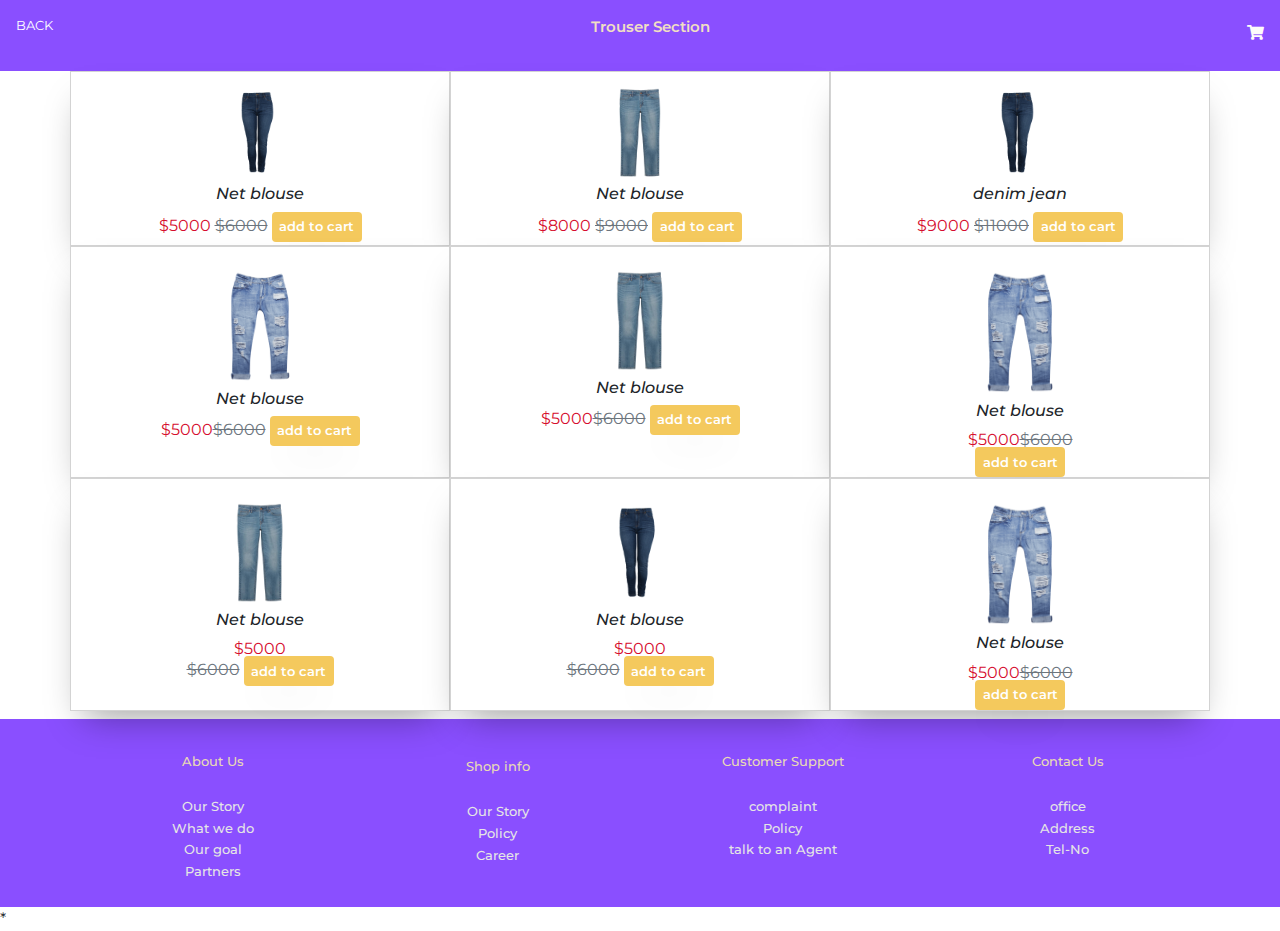
<file: trouser.html>
<!doctype html>
<html lang="en">
  <head>
    <title>Trouser-section</title>
    <!-- Required meta tags -->
    <meta charset="utf-8">
    <meta name="viewport" content="width=device-width, initial-scale=1, shrink-to-fit=no">
    <link rel="stylesheet" href="https://stackpath.bootstrapcdn.com/bootstrap/4.3.1/css/bootstrap.min.css" integrity="sha384-ggOyR0iXCbMQv3Xipma34MD+dH/1fQ784/j6cY/iJTQUOhcWr7x9JvoRxT2MZw1T" crossorigin="anonymous">
    <link rel="stylesheet" href="css/style.css">
    <link href="/fontawesome-free-5.15.4-web/css/all.css" rel="stylesheet">
    <script src="https://code.jquery.com/jquery-3.3.1.slim.min.js" integrity="sha384-q8i/X+965DzO0rT7abK41JStQIAqVgRVzpbzo5smXKp4YfRvH+8abtTE1Pi6jizo" crossorigin="anonymous"></script>
      <script src="https://cdnjs.cloudflare.com/ajax/libs/popper.js/1.14.7/umd/popper.min.js" integrity="sha384-UO2eT0CpHqdSJQ6hJty5KVphtPhzWj9WO1clHTMGa3JDZwrnQq4sF86dIHNDz0W1" crossorigin="anonymous"></script>
      <script src="https://stackpath.bootstrapcdn.com/bootstrap/4.3.1/js/bootstrap.min.js" integrity="sha384-JjSmVgyd0p3pXB1rRibZUAYoIIy6OrQ6VrjIEaFf/nJGzIxFDsf4x0xIM+B07jRM" crossorigin="anonymous"></script>
   
    <!-- Bootstrap CSS -->
 
   <link rel="preconnect" href="https://fonts.googleapis.com">
<link rel="preconnect" href="https://fonts.gstatic.com" crossorigin>
<link href="https://fonts.googleapis.com/css2?family=Montserrat:wght@400;500;600&display=swap" rel="stylesheet">
  </head>
  <body class="text-"> 
   
    <nav class=" d-flex navo justify-content-between px-3">
      <a class=" py-3 text-white small  " href="index.html"> BACK</a>
      <p class="act py-3 text-center mx-auto " href="#"> Trouser Section</p>
     
      <h1 class=""><i class="fa fa-shopping-cart  cat " aria-hidden="true"></i></h1>
    </nav>
    <div class="container mb-2 ">
    <div class="row ">
      <div class="col-4 py-2 text-center   trouser">
      <img width="90px" class=" mt-2 "   src="./images/jeans-clothing-slim-fit-pants-tregging-female-jeans-04cf595d1e576cf1327fb7f2c6549b5d.png">
        <p class="h6">Net blouse</p>
        <p class="special">$5000   <del class="text-secondary">$6000</del>

<button class="btn b buy">add to cart</button>
     
     </div> 
       <div class="col-4 py-2  text-center trouser">
        <a href="">  <img width="90px" class="mt-2"   src="./images/jeans-blue-boyfriend-trousers-denim-jeans-7d4352c763c3a51e47dd571ccbad3128.png">
          </a><p class="h6">Net blouse</p>
          <p class="special">$8000   <del class="text-secondary">$9000</del>

          <button class="btn b buy">add to cart</button>

        </div>
          <div class="col-4 py-2 text-center trouser">
            <a href=""> <img width="90px" class="mt-2"   src="./images/jeans-clothing-slim-fit-pants-tregging-female-jeans-04cf595d1e576cf1327fb7f2c6549b5d.png">
      </a><p class="h6">denim jean</p>
      <p class="special">$9000 <del class="text-secondary">$11000</del>
    <button class="btn b buy">add to cart</button>


  </div>
      <div class="col-4 text-center trouser">
        <a href=""> <img width="90px" class="mt-4"   src="./images/jeans-t-shirt-denim-clip-art-jeans-2c1d18d5c9f03de1595975fc9a910d46.png">
  </a><p class="h6">Net blouse</p>
  <p class="special">$5000<del class="text-secondary">$6000</del>
<button class="btn b buy">add to cart</button>

</div>
  <div class="col-4 text-center trouser">
    <a href=""> <img width="100px" class="mt-4"   src="./images/jeans-blue-boyfriend-trousers-denim-jeans-7d4352c763c3a51e47dd571ccbad3128.png">
</a><p class="h6">Net blouse</p>
<p class="special">$5000<del class="text-secondary">$6000</del>
<button class="btn b buy">add to cart</button>

</div>
<div class="col-4 text-center trouser">
  <a href="learn.html"> <img width="100px" class="mt-4"   src="./images/jeans-t-shirt-denim-clip-art-jeans-2c1d18d5c9f03de1595975fc9a910d46.png">
</a><p class="h6">Net blouse</p>
<p class="special">$5000<del class="text-secondary">$6000</del></p>
<button class="btn b buy">add to cart</button>

</div>
<div class="col-4 text-center trouser">
  <a href="learn.html">  <img width="100px" class=" mt-4"   src="./images/jeans-blue-boyfriend-trousers-denim-jeans-7d4352c763c3a51e47dd571ccbad3128.png">
    </a><p class="h6">Net blouse</p>
    <p class="special">$5000</p><del class="text-secondary">$6000</del>
    <button class="btn b buy">add to cart</button>

    </div>
    <div class="col-4 text-center trouser">
        <img width="100px" class=" mt-4"   src="./images/jeans-clothing-slim-fit-pants-tregging-female-jeans-04cf595d1e576cf1327fb7f2c6549b5d.png">
        <p class="h6">Net blouse</p>
<p class="special">$5000</p><del class="text-secondary">$6000</del>
<button class="btn b buy">add to cart</button>

</div>
        <div class="col-4 text-center trouser">
          <a href="learn.html"> <img width="100px" class="mt-4"   src="./images/jeans-t-shirt-denim-clip-art-jeans-2c1d18d5c9f03de1595975fc9a910d46.png">
    </a><p class="h6">Net blouse</p>
    <p class="special">$5000<del class="text-secondary">$6000</del></p>
    <button class="btn b buy">add to cart</button>

    </div>
        </div>
        </div>
         
        <footer class="p-2" id="about">

          <div class="container mt-3 mx-"><div class="row" >

          <div class="col-6 col-md-3 re text-center"><p>About Us</p>

            <ul class="remove mt-3 text">

              <a href="#"> <li>Our Story</li></a>

               <a href="#"><li>What we do</li></a>

               <a href="#"> <li>Our goal</li></a>

                <a href="#"><li>Partners</li></a>

  </ul>

</div>

          <div class="col-6 col-md-3">

            <p class="h6 re text-center">Shop info</p>

            <ul class="remove mt-3 text-center">

          <a href="#"> <li>Our Story</li></a>

           <a href="#"><li>Policy</li></a>

           <a href="#"> <li>Career</li></a>

           

</ul>

          </div>

          <div class="col-6 col-md-3 text-sm re text-center">Customer Support

          <ul class="remove mt-3">

            <a href="#"> <li>complaint</li></a>

             <a href="#"><li>Policy</li></a>

             <a href="#"> <li>talk to an Agent</li></a>

            </ul></div>

          <div class="col-6 col-md-3 re text-center"><p>Contact Us</p>

            <ul class="remove mt-3">

              <a href="#"> <li>office</li></a>

               <a href="#"><li>Address</li></a>

               <a href="#"> <li>Tel-No</li></a>

            

            

            

  </ul>

              </div>

        </div>

        </div>

        

        

        

      </footer>

     

        <script src="https://code.jquery.com/jquery-3.3.1.slim.min.js" integrity="sha384-q8i/X+965DzO0rT7abK41JStQIAqVgRVzpbzo5smXKp4YfRvH+8abtTE1Pi6jizo" crossorigin="anonymous"></script>

        <script src="https://cdnjs.cloudflare.com/ajax/libs/popper.js/1.14.7/umd/popper.min.js" integrity="sha384-UO2eT0CpHqdSJQ6hJty5KVphtPhzWj9WO1clHTMGa3JDZwrnQq4sF86dIHNDz0W1" crossorigin="anonymous"></script>

        <script src="https://stackpath.bootstrapcdn.com/bootstrap/4.3.1/js/bootstrap.min.js" integrity="sha384-JjSmVgyd0p3pXB1rRibZUAYoIIy6OrQ6VrjIEaFf/nJGzIxFDsf4x0xIM+B07jRM" crossorigin="anonymous"></script>

        <script src="./js/shoe.js"></script>

        </body>
        </html>
        
*
</file>
<file: css/style.css>
*{
    padding: 0px;
    margin: 0px;
  
  }
  body{
  font-family: 'Montserrat', sans-serif;
  
  }
  .section{
  background:url(../images/Rectangle\ 29\ \(1\).png);
  background-position:center bottom ;
  
  background-size: cover;
  }
  .nv{
  margin-left: -5vh;
  }
  .nav{
    border-bottom: 1px solid #000;
  }
  .fa-bars{
      color:#FFFFFF;
      font-size: 1.7em;
 
      
  } 
  .badge-pill{
    background-color: #F4C95D;
    position: relative;
    right: 1vh;
    top: -2vh;
  }
  .tr{
    font-size: 5em;
  }
  span{
      color: transparent;
      -webkit-text-stroke: 1px #fff;
      background:#8A4FFF; 
  
  background-position: 0 0;
  animation: back 20s linear infinite;
  font-size: .1.4em;
    }
    @keyframes back{
      100%{
        background-position: 0 0;
      }
    }
  
  .brand{
    
  
  
  font-style: normal;
  font-weight: 600;
  font-size: 1.3em;
  line-height: 4px;
  text-shadow:3px 3px 5px rgb(90, 87, 87);
  
  }
  .nav-link{
    color :#FFFFFF;
  
   font-size: small;
  font-style: normal;
  
  
  }
  .activee{
  color: #e9dab5;
 font-size: 1em;
 

  }
  .secc{
color: black;


  }

  

  .activee:hover{
    font-size: 1.1em;
    color:   #F4C95D;
  }
  .img-fluid{
    width: 300px;
    height: 60vh;
  }
  
  
  
  
  .wrap{
  margin-right: 15vh;
  }
  
  .line{
    border: 3px solid #F4C95D;
    width: 80px;
  height: 0px;
  
  }
  .text{
   
  font-style: normal;
  font-weight: 600;
  font-size: 35px;
  line-height: 49px;
  /* identical to box height */
  
  
  color: #FFFFFF;
  
  }
  .text2{
  
  font-style: normal;
  
  font-size: 15px;
  line-height: 127.5%;
  /* or 32px */
  
  color: #ece9e9;
  
  
  }
  .brat{
    background-color: inherit;
    border: none;
    outline: none;
  }
  .change{
  background-color: #e6dcfa;
  }
  .bp{
    background-color: #F4C95D;
    color: black;
    text-shadow: none;
  }
  .back{
    background-color: rgb(73, 85, 97);
    color: white;
  }
  .bt{
    background: #F4C95D;
    width: 140px;
    height: 40px;
     border: none;
     outline: none;
    box-shadow: 0px 20px 35px -14px rgba(0, 0, 0, 0.25);
    border-radius: 10px;
  
  }
  .img-fluid{
    position: relative;
    top: -5vh;
  }
  .text3{
   
    
    font-weight: 400;
    font-size: 16px;
    line-height: 24px;
    
    color:#000000;
    font-weight: 500;
  
  }
  
  .col2{
    position: absolute;
   
   
    top: 76vh;  
  
  background:#FFFFFF;
  box-shadow: 1px 28px 36px -14px rgba(196, 196, 196, 0.35);
  border-radius: 26px 26px 0 0;
  }
  .text4{
    font-family: Montserrat;
    font-style: normal;
    font-weight: 600;
    font-size: 35px;
    line-height: 43px;
    /* identical to box height */
   
    color: #000000;
    
  }
  
  .ct{
  
  color:rgb(46, 45, 45);
  
  
  }
  .ctt{
  font-size: 1.4em;
  }
   
  
  
  .ct-pro{
  color:wheat;
  background: #000;
  
  }
  .card {
   border: none;
   
    background: #ffff;
  
  }
  
  
  
  .cont4{
      margin-top: -50vh;
      margin-left:-60vh ;
    
  }
  
  .fa-shopping-cart{
      color: #FFFFFF;
      font-size: 15px;
    
  }
  .fa-search{
    color: #FFFFFF;
    font-size: .8em;
   
  }
  
  .fa-user-circle{
    color: #FFFFFF;
    font-size: .8em;
    
    
  }
  .cal{
    background:url(../images/Rectangle\ 50.png);
    background-position:center bottom ;
    background-size: cover;
    
  }
  .cal2{
   
    font-weight: 700;
   
  }
  .cal3{
  width: 50%;
  
  background:#FFFFFF;
  border-radius: 26px;
  
  
  }
  .ell{
    margin-left:20vh ;
  }
  
  .tx{
  position: absolute;
  left:20vh;
  
    
  }
  .bt2{
    background:#f7d8dc ;
    width: 140px;
    height: 40px;
    border-radius: 2vh;
    box-shadow: 0px 20px 35px -14px rgba(0, 0, 0, 0.25);
  
  
  
  }
  
  
  .top{
  background:#e9e1f863; }
  .img{
   border-radius: 50%;
   border: 1px solid #f5edee ;
   width: 90px;
  }
  
  .sec{
  margin-left: -5vh;
  }
  
  
  
  
  
  
  
  
  
  
  .ct2{
    margin-left: 10vh;
    margin-top: -6vh;
    
    font-size: 1.3em;
    color: rgb(46, 45, 45);
    
  
  }
  .u1{
  margin-left: 24vh;
  margin-top: -5vh;
  }
  .top-deal1{
  
   box-shadow: 0px 20px 35px -14px rgba(0, 0, 0, 0.25);
  margin: 3px;}
  
  
  .h6{
  font-style: italic;
  margin-top: 2%;
  }
  
  /* .dis{ */
    /* display:block; */
  /* } */
  /* .up{ */
    /* display:none; */
  /* } */
  .b{
  font-weight: 600; 
   background:  #F4C95D;
  width: 90px;
  height: 30px;
  color: white;
  padding: 3px;
  box-shadow: 0px 20px 35px -14px rgba(0, 0, 0, 0.25);
  font-size: .8em;}
  
  .special{
  color: rgb(214, 13, 46);
  margin-bottom: -5px;
  font-size: 1em;
  }
  .bt1{
   font-weight: 600; 
    background:  #F4C95D;
  width: 140px;
  height: 40px;
  color: white;
  padding: 3px;
  box-shadow: 0px 20px 35px -14px rgba(0, 0, 0, 0.25);
  font-size: 1em;
  }
  .u3{
  margin-left: 37.5vh;
  margin-top: -5vh;
  }
  .section2{
  background:url(../images/Rectangle\ 50.png);
  
  
  background-size: cover;
  }
  .bt3{
  font-weight: 600; 
  background:  #F4C95D;
  font-size: .9em;
  animation-name: bt3;
  animation-duration: 2s;
  animation-iteration-count: infinite;
  
  
  }
  @keyframes bt3{
  0%{
    opacity: 0;
  }
  100%{
    opacity: 1;
  }
  }
  
  .forty{
  font-weight: 600; 
  font-size: 2.4em;
  
  }
  .tt{
  border-right:1px solid lightgray ;
  }
  
  .img2{
  border-right: 1px solid lightgray;
  }
  .table{
  background-color: #fff;
  }
  footer{
  background:#8A4FFF; 
  color: #fff;
  font-size: .8em;
  }
  .remove{
  list-style: none;
  font: 18px;

  }
  .remove a{
  color: #E5E5E5;
  font-size: 13px;
  line-height: 21.94px;
  font-weight: 500;
  
  }
  .re{
   
font-size: 13px;
font-style: normal;
font-weight: 500;
line-height: 37px;
letter-spacing: 0em;
text-align: left;
color: #e9dab5;

  }
  
  
  .trouser{
  border : 1px solid lightgray;
  box-shadow:  0px 20px 35px -14px rgba(0, 0, 0, 0.37) ;
  background-color: white;}
  
  
  

  
  .fa-star{
  color: #F4C95D;
  font-size: .5em;
  }
  .star{
  color: grey;
  }
  .act {
  color:#f1dfc3;
  text-align: center;
  font-size: 15px;
  font-weight: 600;
  }
    .shoe{
  border : 1px solid lightgray;
  box-shadow:  0px 20px 35px -14px rgba(0, 0, 0, 0.37) ;
  }
  .bb{
  font-weight: 600; 
   background:  #F4C95D;
  width: 95px;
  height: 30px;
  color: white;
  padding: 3px;
  box-shadow: 0px 20px 35px -14px rgba(0, 0, 0, 0.25);
  font-size: 1em;}
  .fp{
  background: linear-gradient(to right,#ac83ff,lightgrey,#ac83ff);
  
  }
  
  .news{
  background-color: rgba(138, 79, 255, 0.78);
  
  
  }
  
  .fa-arrow-right{
    font-size: 1.7em;
  }
 
 
 
 
  
  .news2{
    color: #fff;
    background-color: rgba(178, 142, 250, 0.78);
  }
  .input{
    outline: none;
    border: none;
  }
  .testimony{
    background: url(/images/Rectangle\ 52.png);
  }
  .testimony1{
    font-size: 35px;
    font-weight: 600;
  }

#input{
 
font-size: 11px;
font-style: normal;
font-weight: 400;
line-height: 24px;
letter-spacing: 0em;
text-align: left;
width: 80%;
height: 34px;

}
#input placeholder{
  margin-left: 2vh;
}



.news1{
  color: #FFFFFF;
}
.news2 a{
  text-decoration: none;
  color: #FFFFFF;
}
.bbb{
  
    font-weight: 600; 
     background:  #F4C95D;
    width: 90px;
    height: 33px;
    color: white;
    padding: 3px;
    box-shadow: 0px 20px 35px -14px rgba(0, 0, 0, 0.25);
    font-size: .8em;
   
   
    border: none;
  }
    .fa-facebook{
      color: red;
    }
h1:before{
  content: attr(data-count);
  position: absolute;
 top: 23px;
 margin-left: 8px;
  font-size: 10px;
 color: white;
  opacity: 0;
  text-align: center;
  font-weight: 600;
  background-color: #F4C95D;
  padding: 3px;
  border-radius: 20px;
 
 
}
h1.zero:before{
  opacity: 1;
  margin-top: -1em;

}
.navo{
  background:url(../images/Rectangle\ 29\ \(1\).png);
 
}
.cat{
  color: #fdfcfa;
}
.cars{
  z-index: 123;
  height: 60vh;
  background-color:#F4C95D;
  display: none;
  
}
.d{
  display: block;

}
.dr{
  display: none;
}
.animate{
animation: animate 1 3s ease-in-out;
  
}
@keyframes animate {
  0%{
  }
 
 
 
  
}
</file>
